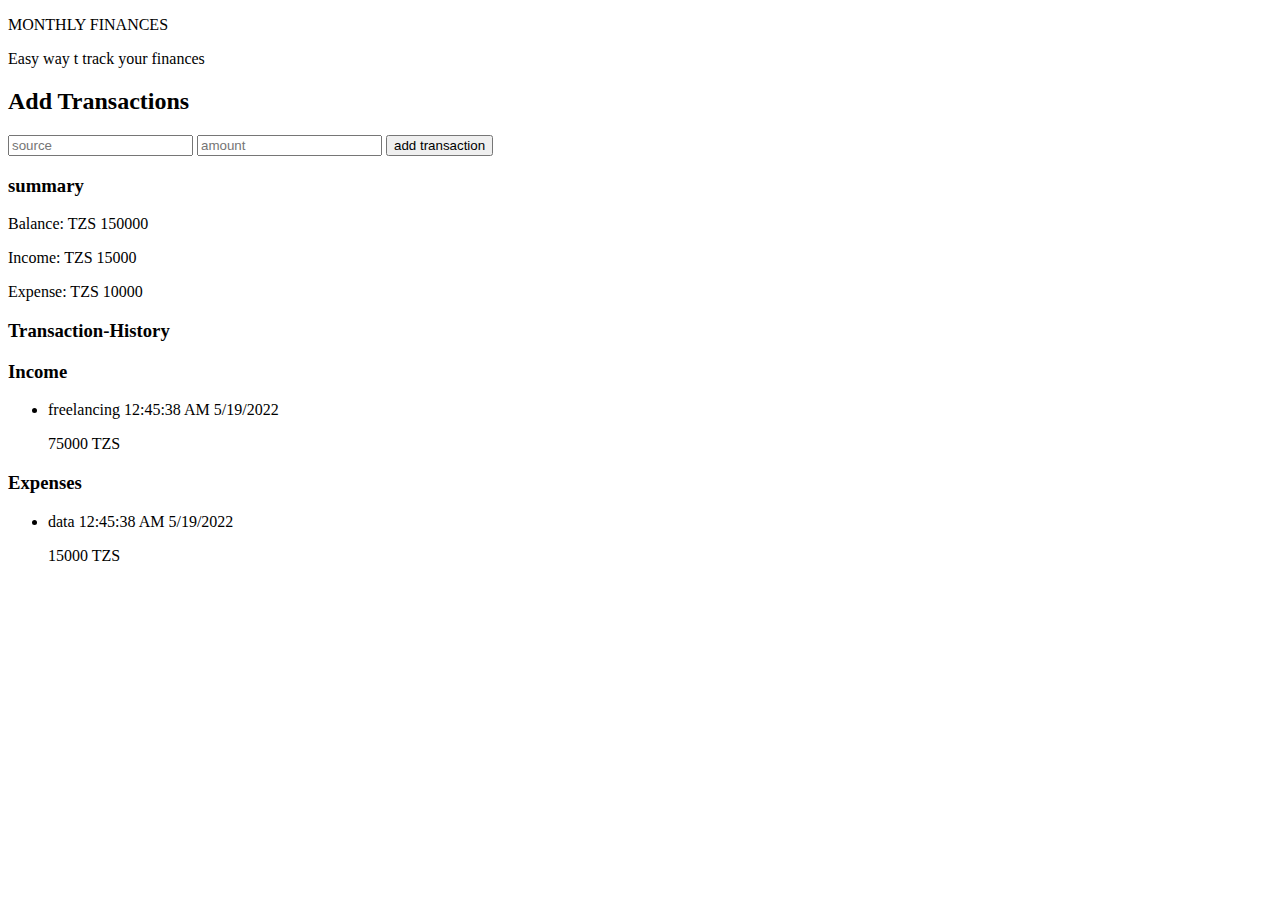
<file: BudjetTracker/index.html>
<!DOCTYPE html>
<html lang="en">
<head>
    <meta charset="UTF-8">
    <meta http-equiv="X-UA-Compatible" content="IE-edge">
    <meta name="viewport" content="width=device-width, initial-scale=1.0">
    <title>Budget tracker</title>
    <link rel="icon" type="images/x-icon" href="./images/favicon.ico">
    <link rel="=stylesheet" href="./style.css">
</head>
<body>
   <main>
    <div class="outer-wrap">
        <div class="inner-wrap">
            <section class="heading">
                <p class="title">MONTHLY FINANCES</p>
                <p class="subtitle">Easy way t track your finances</p>
            </section>
            <section class="transaction-control">
                <div class="actions">
                    <h2>Add Transactions</h2>
                    <form  class="add">
                        <input type="text" name="source" placeholder="source" autocomplete="offf">
                        <input type="number" name="amount" placeholder="amount" autocomplete="off">
                        <input type="submit" name="" value="add transaction">
                    </form>
                </div>
                <div class="stats">
                    <h3> summary</h3>
                    <p class="balance"> Balance: TZS <span id="balance"> 150000</span></p>
                    <p class="income">Income: TZS <span id="income"> 15000</span></p>
                    <p class="expense">Expense: TZS <span id="expense"> 10000</span></p>
                </div>

            </section>
            <section class="transaction-history">
                <h3>Transaction-History</h3>
                <div class="income">
                    <h3>Income</h3>
                     <ul class="income-list">
                        <li data-id="">
                            <p><span>freelancing </span>
                                <span>12:45:38 AM 5/19/2022</span>
                            </p>
                            <span>75000 TZS</span>
                            
                            <i class="bi bi-trash delete">  </i>
                        </li>
                     </ul>
                </div>
                <div class="expenses">
                    <h3>Expenses</h3>
                    <ul class="expense-list">
                        <li data-id="">
                            <p><span>data </span>
                                <span>12:45:38 AM 5/19/2022</span>
                            </p>
                            <span>15000 TZS</span>
                            
                            <i class="bi bi-trash delete">  </i>
                        </li>
                    </ul>
                </div>
                
            </section>

        </div>
    </div>
   </main>
</body>
</html>
</file>
<file: BudjetTracker/style.css>
@import url('https://fonts.googleapis.com/css2?family=Poppins:ital,wght@0,100;0,200;0,300;0,400;0,500;0,600;0,700;0,800;0,900;1,100;1,200;1,300;1,400;1,500;1,600;1,700;1,800;1,900&family=Roboto&display=swap');
@import url("https://cdn.jsdelivr.net/npm/bootstrap-icons@1.8.2/font/bootstrap-icons.css");

:root{
    --box-shadow: rgba(0, 0, 0, 0.16) 0px 1px 4px;
}

* {
    margin: 0;
    padding: 0;
    box-sizing: border-box;
    font-size: 16px;
    font-family: 'Poppins', sans-serif;
    text-decoration: none;
    list-style: none;
}

h3{
    text-align: center;
    margin-bottom: 15px;
    text-decoration: underline solid #393E46 3px;
    font-size: 24px;
}

.outer-wrap{
    width: 100%;
    min-height: 100vh;
    background-color: #F5F7FA;
    padding: 30px;
}

.inner-wrap{
    max-width: 1200px;
    margin: auto;
}

.heading {
    margin: 30px auto;
    padding: 0px 20px;
}

.heading .title{
    font-size: 30px;
    color: #000000;
    font-weight: 500;
    text-align: center;
}

.heading .subtitle{
    font-size: 20px;
    color: #000000;
    font-weight: 300;
    text-align: center;
}

.transaction-control{
    display: flex;
    justify-content: space-around;
    flex-wrap: wrap;
    gap: 10px;
    margin: 30px auto;
}

.actions, .stats{
    flex-grow: 1;
    background-color: #FFFFFF;
    padding: 20px;
    box-shadow: var(--box-shadow);
    border-radius: 5px;
    margin: 0px 10px;
}

.actions .add{
    display: flex;
    flex-direction: column;
    margin: 10px;
}

.actions .add input{
    font-size: 18px;
    padding: 5px;
    margin: 10px;
}

.actions .add input[type="submit"]{
    padding: 7px 15px;
    border-radius: 5px;
    border: 0px;
    background-color: #2666CF;
    color: #FFFFFF;
    cursor: pointer;
    box-shadow: var(--box-shadow);
}

.stats p{
    background-color: #bed7ff;
    margin: 20px 10px;
    padding: 10px 20px;
    box-shadow: var(--box-shadow);
    font-size: 18px;
    border-radius: 2px;
    text-align: center;
}

.stats p.balance{
    background-color: #fff2dd92;
    border-right: 10px solid #F6C065;
}

.stats p.income{
    background-color: #e7fff1ad;
    border-right: 10px solid #16c77a;
}

.stats p.expense{
    background-color: #ffeef0bb;
    border-right: 10px solid #EB596E;
}

.stats p span{
    font-size: 18px;
}

.transaction-history{
    margin: 40px 10px;
    background-color: #FFFFFF;
    border-radius: 10px;
    padding: 30px 0px;
    box-shadow: var(--box-shadow);
}

.records{
    display: flex;
    justify-content: space-around;
    flex-wrap: wrap;
    gap: 20px;
    margin: 20px;
}

.records div{
    flex-grow: 1;
    padding: 10px;
}

.records li{
    display: flex;
    justify-content: space-between;
    background-color: #FFFFFF;
    padding: 10px;
    margin: 12px 0px;
    min-width: 250px;
    box-shadow: var(--box-shadow);
    font-size: 18px;
}

.records .income li{
    border-left: 10px solid #2ECC71;
}

.records .expense li{
    border-left: 10px solid #DF5E5E;
}

.records li p:first-child{
    flex-grow: 1;
    display: flex;
    flex-direction: column;
}

.records span{
    font-size: 18px;
}

.records span#time{
    color: #717171;
    font-size: 12px;
}

.records i.delete{
    margin-left: 15px;
    color: #082032;
    cursor: pointer;
    font-size: 18px;
}

.records i.delete:hover{
    color: #B42B51;
}
</file>
